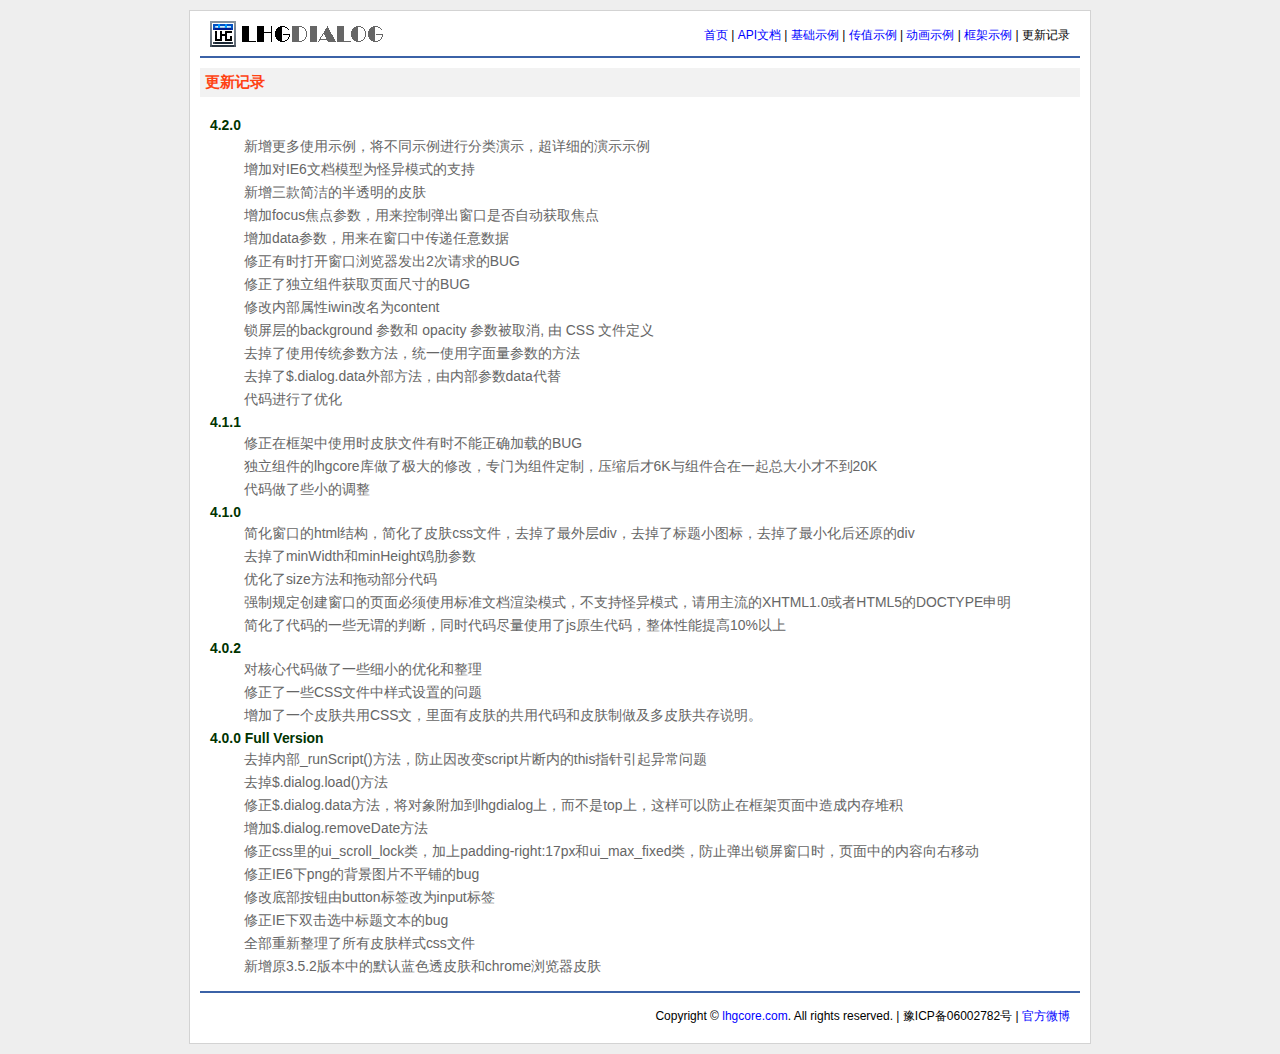
<file: ssm_project/src/main/webapp/jscomponent/lhgdialog/_doc/update.html>
﻿<!DOCTYPE html PUBLIC "-//W3C//DTD XHTML 1.0 Transitional//EN" "http://www.w3.org/TR/xhtml1/DTD/xhtml1-transitional.dtd">
<html xmlns="http://www.w3.org/1999/xhtml">
<head>
    <meta http-equiv="Content-Type" content="text/html; charset=utf-8"/>
    <title>更新记录 - 弹出窗口组件</title>
    <meta name="keywords" content="lhgdialog,dialog,弹出窗口,js窗口,js弹出窗口,js库,对话框,alert,提示,警告,确认,提问,ajax,tip,confirm,open,prompt,lhgcore,javascript,jquery,window,clientside,control,open source,LGPL,dhtml,html,xhtml,plugins"/>
    <meta name="description" content="lhgdialog是一功能强大的简单迷你并且高效的弹出窗口插件,基于网络访问并且兼容IE 6.0+,Firefox 3.0+,Opera 9.6+,Chrome 1.0+,Safari 3.22+."/>
    <meta name="copyright" content="lhgcore.com"/>
    <link rel="icon" href="../favicon.ico" type="image/x-icon"/>
    <link rel="shortcut icon" href="../favicon.ico" type="image/x-icon"/>
    <link href="common.css" type="text/css" rel="stylesheet"/>
</head>

<body>
    <div class="container">
	    <div class="header">
		    <div class="hd_logo"><a href="../index.html"><img border="0" src="images/hd_logo.gif" alt="lhgdialog"/></a></div>
			<div class="hd_nav">
			    <a href="../index.html">首页</a> | <a href="api.html">API文档</a> | <a href="../_demo/demo.html">基础示例</a> | <a href="../_demo/value.html">传值示例</a> | <a href="../_demo/animate.html">动画示例</a> | <a href="../_demo/frameset.html">框架示例</a> | 更新记录
			</div>
		</div>
		<div class="line">&nbsp;</div>
		<div class="cbody">
		    <h2>更新记录</h2>
			<p></p>
	<dl>
		<dt>4.2.0</dt>
		<dd>新增更多使用示例，将不同示例进行分类演示，超详细的演示示例</dd>
		<dd>增加对IE6文档模型为怪异模式的支持</dd>
		<dd>新增三款简洁的半透明的皮肤</dd>
		<dd>增加focus焦点参数，用来控制弹出窗口是否自动获取焦点</dd>
		<dd>增加data参数，用来在窗口中传递任意数据</dd>
		<dd>修正有时打开窗口浏览器发出2次请求的BUG</dd>
		<dd>修正了独立组件获取页面尺寸的BUG</dd>
		<dd>修改内部属性iwin改名为content</dd>
		<dd>锁屏层的background 参数和 opacity 参数被取消, 由 CSS 文件定义</dd>
		<dd>去掉了使用传统参数方法，统一使用字面量参数的方法</dd>
		<dd>去掉了$.dialog.data外部方法，由内部参数data代替</dd>
		<dd>代码进行了优化</dd>
	</dl>			
	<dl>
		<dt>4.1.1</dt>
		<dd>修正在框架中使用时皮肤文件有时不能正确加载的BUG</dd>
		<dd>独立组件的lhgcore库做了极大的修改，专门为组件定制，压缩后才6K与组件合在一起总大小才不到20K</dd>
		<dd>代码做了些小的调整</dd>
	</dl>			
	<dl>
		<dt>4.1.0</dt>
		<dd>简化窗口的html结构，简化了皮肤css文件，去掉了最外层div，去掉了标题小图标，去掉了最小化后还原的div</dd>
		<dd>去掉了minWidth和minHeight鸡肋参数</dd>
		<dd>优化了size方法和拖动部分代码</dd>
		<dd>强制规定创建窗口的页面必须使用标准文档渲染模式，不支持怪异模式，请用主流的XHTML1.0或者HTML5的DOCTYPE申明</dd>
		<dd>简化了代码的一些无谓的判断，同时代码尽量使用了js原生代码，整体性能提高10%以上</dd>
	</dl>			
	<dl>
		<dt>4.0.2</dt>
		<dd>对核心代码做了一些细小的优化和整理</dd>
		<dd>修正了一些CSS文件中样式设置的问题</dd>
		<dd>增加了一个皮肤共用CSS文，里面有皮肤的共用代码和皮肤制做及多皮肤共存说明。</dd>
	</dl>			
	<dl>
		<dt>4.0.0 Full Version</dt>
		<dd>去掉内部_runScript()方法，防止因改变script片断内的this指针引起异常问题</dd>
		<dd>去掉$.dialog.load()方法</dd>
		<dd>修正$.dialog.data方法，将对象附加到lhgdialog上，而不是top上，这样可以防止在框架页面中造成内存堆积</dd>
		<dd>增加$.dialog.removeDate方法</dd>
		<dd>修正css里的ui_scroll_lock类，加上padding-right:17px和ui_max_fixed类，防止弹出锁屏窗口时，页面中的内容向右移动</dd>
		<dd>修正IE6下png的背景图片不平铺的bug</dd>
		<dd>修改底部按钮由button标签改为input标签</dd>
		<dd>修正IE下双击选中标题文本的bug</dd>
		<dd>全部重新整理了所有皮肤样式css文件</dd>
		<dd>新增原3.5.2版本中的默认蓝色透皮肤和chrome浏览器皮肤</dd>
	</dl>			
		</div>
		<div class="line">&nbsp;</div>
		<div class="footer">
		    <div class="ft_copy">Copyright &copy <a href="http://www.lhgcore.com/" target="_blank">lhgcore.com</a>. All rights reserved. | 豫ICP备06002782号 | <a href="http://t.qq.com/lhgcore" target="_blank">官方微博</a></div>
		</div>
	</div>
</body>
</html>
</file>
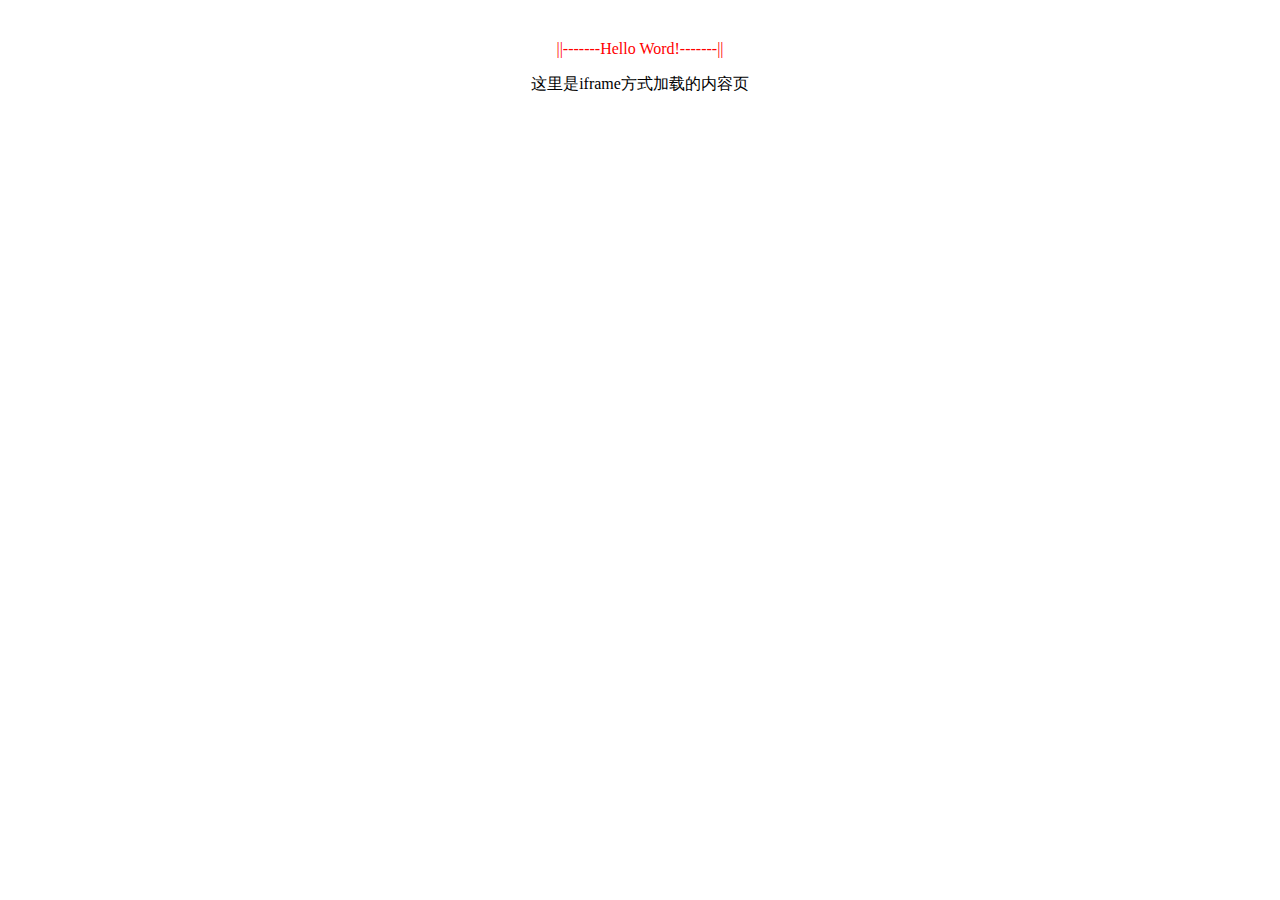
<file: ssm_project/src/main/webapp/jscomponent/lhgdialog/_demo/content/content.html>
<!DOCTYPE html PUBLIC "-//W3C//DTD XHTML 1.0 Transitional//EN" "http://www.w3.org/TR/xhtml1/DTD/xhtml1-transitional.dtd">
<html xmlns="http://www.w3.org/1999/xhtml">
<head>
    <meta http-equiv="Content-Type" content="text/html; charset=utf-8"/>
	<style type="text/css">
body{margin:0;padding:0;}
	</style>
</head>

<body>
<p style="color:#F00;text-align:center;margin-top:40px;">||-------Hello Word!-------||</p>
<p style="text-align:center;">这里是iframe方式加载的内容页</p>
</body>
</html>
</file>
<file: ssm_project/src/main/webapp/jscomponent/lhgdialog/_doc/common.css>
﻿/*!
 * lhgcore.com common StyleSheet
 * Copyright (c) 2009 - 2011 By Li Hui Gang
 */
*{margin:0;padding:0;}
body{background-color:#eee;color:#000;font:12px tahoma,arial,sans-serif;padding:10px 0;}
pre{font-family:"Courier New",Courier,monospace;}

/* 共用的头部和横线开始 */
.container{width:900px;background:#fff;margin:auto;border:1px solid #d3d3d3;}
.line{height:2px;background:#3B62A7;font-size:0;margin:5px 10px;}

.header{height:40px;padding:0 20px;}
.hd_logo{float:left;padding-top:10px;}
.hd_nav{float:right;padding-top:15px;line-height:18px;}
a{text-decoration:none;color:#00f;}
/* 共用的头部和横线结束 */

/* 首页内容部分开始 */
.content{padding:0 15px;}
.left{margin-right:280px;}
.right{float:right;}

.ldg_box{font-size:14px;margin:4px 5px; padding:8px; text-align:left; color:#000; background:#EEF7F5; border:1px solid #D7EAE2; -moz-border-radius: 3px; -webkit-border-radius: 3px; border-radius:3px;}
.ldg_box_ui{margin:10px 0 0;width:270px;padding:0;background:#FFF;}
.box_title{background:url(images/boxtitle.gif) no-repeat left center;padding: 0 10px;margin-left:15px;line-height:30px;font-size:12px;color:#000;}
.ldg_box p{padding:5px 0 5px 10px;font-size:12px;}
.ldg_box p a,.ldg_box p span{border:1px solid #d3d3d3;background:#EEF7F5;padding:3px 8px;color:#00f;}

.lt_syn{padding:0 20px 5px 10px;}
.lt_syn h2{font-size:12px;color:#1E9300;line-height:26px;margin-top:5px;}
.lt_syn p{line-height:1.6;background:url("images/dotline.gif") repeat-x center bottom;padding-bottom:5px;}
.lt_syn ul{ padding:5px; background-color:#F8F8F8; border:solid 1px #e3e3e3; -moz-border-radius: 5px; -webkit-border-radius: 5px; border-radius:5px; }
.lt_syn li { margin:10px; list-style: disc inside; }
/* 首页内容部分结束 */

/* 共用的其它页面内容部分开始 */
.cbody{padding:5px 10px;}
.cbody h2{font-size:15px;color:#FF4314;padding:5px;background:#f2f2f2;}
.cbody p{font-size:14px;padding:10px 0;line-height:1.5;}
.cbody ol{font-size:14px;padding:0 40px;}
.cbody ol h3{font-size:12px;}
.cbody ul{font-size:12px;line-height:1.5em;padding:5px 40px;}
.cbody ul span{color:#f00;font-size:15px;}
.cbody dl { margin:0 10px; font-size:1.16em; color:#666; }
.cbody dt { font-weight:bold; color:#030; }
.cbody dl dd { margin:5px 20px; list-style:inside; text-indent:1em; }

.runcode{border:1px solid #ddd;background:#f3f3f3;cursor:pointer;padding:2px 8px;_padding:0 5px;font-size:12px;margin:0;}
.runinput{font-size:12px;margin:0;padding:2px;}

/*行变色表格*/
table.zebra, .zebra th, .zebra td { border-width: 1px; border-style: solid; margin: 0; font-family:'Microsoft Yahei', Tahoma, Arial!important; font-family:'宋体', Tahoma, Arial; }
table.zebra { table-layout: fixed; width: 100%; margin-bottom: 6px; padding: 0 1px 1px 0; border-spacing: 0; border-collapse: separate; *border-collapse:collapse; border-color: #abb8ce; background: #EDEDED; }
.zebra th { padding: 5px 4px; font-weight: bold; border-color: #f8f8f8 #abb8ce #abb8ce #f8f8f8; text-align: left; text-shadow: 1px 1px 0 #e4edfb; vertical-align: middle; background: #d0dbee; }
.zebra thead th { text-align:center; }
.zebra th strong { color:#090; border-bottom:1px dashed #090;  text-decoration:underline; }
.zebra td { padding:0; }
.zebra th.separate { text-align:center; border-color: #E1F196 #AECD1B #AECD1B #F3FAD6; background-color: #f3f7fd; }
.zebra td { padding: 4px; font: 12px/18px Consolas, "Courier New", Courier, monospace; text-align: left; vertical-align: top; }
.zebra td { border-color: #f8f8f8 #abb8ce #abb8ce #f8f8f8; background: #e0e8f5; }
.zebra tr.odd th { background: #dbe4f4; }
.zebra tr.odd td { background: #e6eef9; }
.zebra br { margin-bottom:1.8em; }

/* 共用的页脚部分开始 */
.footer{padding:10px 20px 35px 20px;}
.ft_copy{float:right;}
/* 共用的页脚部分结束 */
</file>
